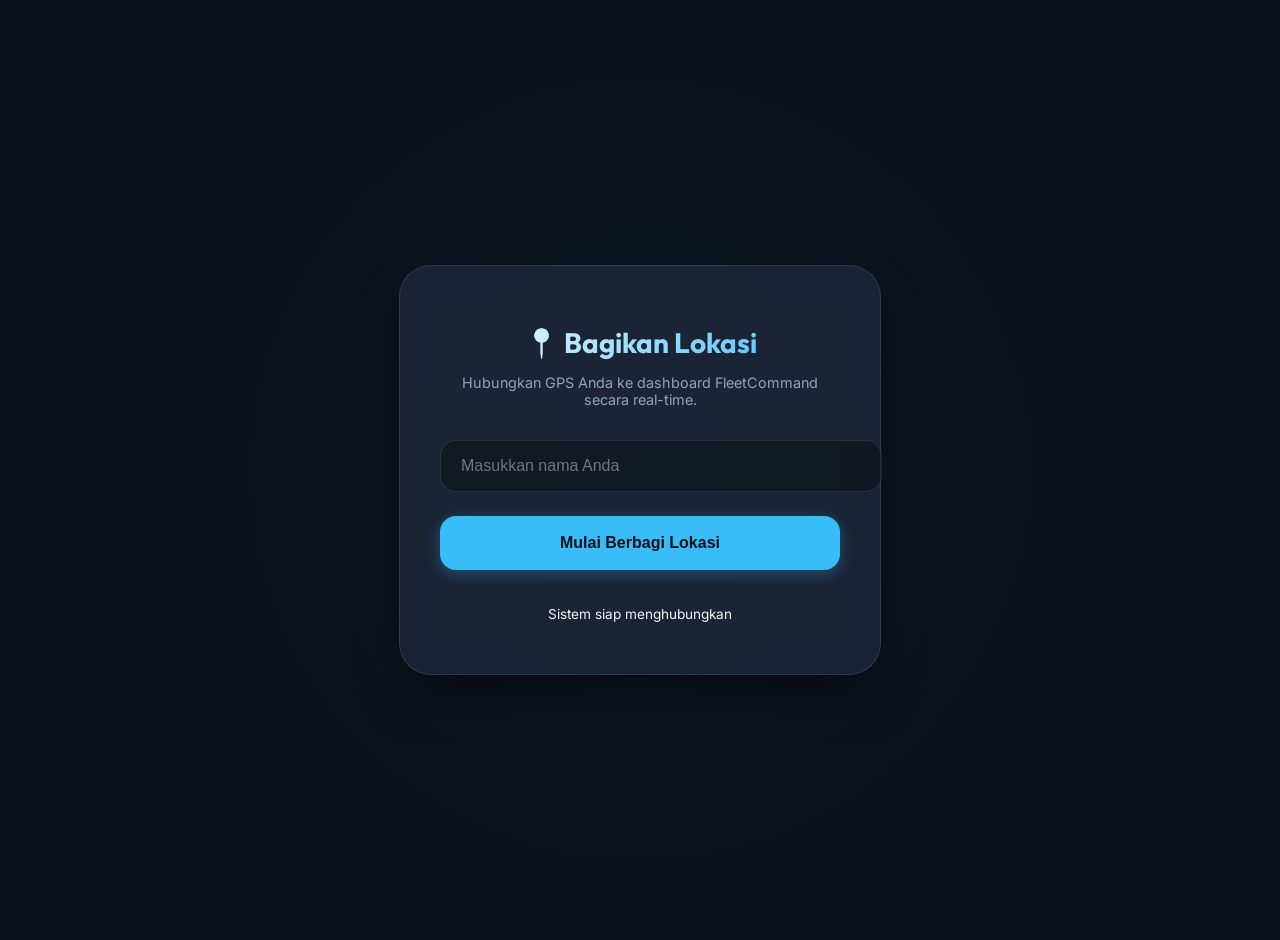
<file: templates/share.html>
<!DOCTYPE html>
<html lang="en">
<head>
    <meta charset="UTF-8">
    <meta name="viewport" content="width=device-width, initial-scale=1.0">
    <title>Share Location | FleetCommand</title>
    <link href="https://fonts.googleapis.com/css2?family=Outfit:wght@400;600;700&family=Inter:wght@400;500;600&display=swap" rel="stylesheet">
    <style>
        :root {
            --bg: #0b0f19;
            --card: rgba(30, 41, 59, 0.8);
            --primary: #38bdf8;
            --primary-glow: rgba(56, 189, 248, 0.3);
            --success: #10b981;
            --error: #f43f5e;
            --text: #f1f5f9;
            --border: rgba(255, 255, 255, 0.1);
        }
        body {
            font-family: 'Inter', sans-serif;
            background-color: var(--bg);
            background-image: radial-gradient(circle at center, rgba(56, 189, 248, 0.05) 0%, transparent 70%);
            color: var(--text);
            display: flex;
            justify-content: center;
            align-items: center;
            min-height: 100vh;
            margin: 0;
            padding: 20px;
        }
        .card {
            background: var(--card);
            backdrop-filter: blur(16px);
            padding: 2.5rem;
            border-radius: 2rem;
            width: 100%;
            max-width: 400px;
            border: 1px solid var(--border);
            box-shadow: 0 25px 50px -12px rgba(0, 0, 0, 0.5);
            text-align: center;
            animation: slideUp 0.6s cubic-bezier(0.16, 1, 0.3, 1);
        }
        @keyframes slideUp {
            from { opacity: 0; transform: translateY(20px); }
            to { opacity: 1; transform: translateY(0); }
        }
        h1 { 
            font-family: 'Outfit', sans-serif;
            font-size: 1.75rem; 
            margin-bottom: 0.5rem; 
            background: linear-gradient(135deg, #fff 0%, var(--primary) 100%);
            -webkit-background-clip: text;
            -webkit-text-fill-color: transparent;
        }
        p { color: #94a3b8; font-size: 0.9rem; margin-bottom: 2rem; }
        input {
            width: 100%;
            padding: 1rem 1.25rem;
            background: rgba(0,0,0,0.3);
            border: 1px solid var(--border);
            border-radius: 1rem;
            color: white;
            font-size: 1rem;
            margin-bottom: 1.5rem;
            outline: none;
            transition: border-color 0.2s;
        }
        input:focus { border-color: var(--primary); }
        button {
            width: 100%;
            padding: 1.1rem;
            border: none;
            border-radius: 1rem;
            background: var(--primary);
            color: #0b0f19;
            font-weight: 700;
            font-size: 1rem;
            cursor: pointer;
            transition: all 0.3s cubic-bezier(0.4, 0, 0.2, 1);
            box-shadow: 0 4px 15px var(--primary-glow);
        }
        button.active { 
            background: rgba(16, 185, 129, 0.1);
            border: 1px solid var(--success);
            color: var(--success);
            box-shadow: none;
        }
        button:hover:not(.active) {
            transform: translateY(-2px);
            box-shadow: 0 8px 25px var(--primary-glow);
        }
        .status { margin-top: 1.5rem; font-size: 0.85rem; padding: 0.75rem; border-radius: 0.75rem; }
        .status.active { background: rgba(16, 185, 129, 0.05); color: var(--success); }
        .status.error { background: rgba(244, 63, 94, 0.05); color: var(--error); }
    </style>
</head>
<body>
    <div class="card">
        <h1>📍 Bagikan Lokasi</h1>
        <p>Hubungkan GPS Anda ke dashboard FleetCommand secara real-time.</p>
        
        <input type="text" id="name" placeholder="Masukkan nama Anda" required>
        <button id="toggleBtn">Mulai Berbagi Lokasi</button>
        
        <div id="status" class="status">Sistem siap menghubungkan</div>
    </div>

    <script>
        let isSharing = false;
        let watchId = null;
        const btn = document.getElementById('toggleBtn');
        const status = document.getElementById('status');
        const nameInput = document.getElementById('name');

        btn.addEventListener('click', () => {
            if (!isSharing) {
                const name = nameInput.value.trim();
                if (!name) { alert('Harap masukkan nama Anda'); return; }
                startSharing(name);
            } else {
                stopSharing();
            }
        });

        function startSharing(name) {
            if (!navigator.geolocation) {
                showError("Browser tidak mendukung geolokasi");
                return;
            }

            isSharing = true;
            btn.textContent = "Hentikan Sesi";
            btn.classList.add('active');
            nameInput.disabled = true;
            status.textContent = "Menghubungkan ke GPS...";
            status.className = "status active";

            watchId = navigator.geolocation.watchPosition(
                (pos) => {
                    const data = {
                        name: name,
                        lat: pos.coords.latitude,
                        lon: pos.coords.longitude
                    };
                    reportLocation(data);
                },
                (err) => {
                    showError("GPS Gagal: " + err.message);
                    stopSharing();
                },
                { enableHighAccuracy: true, timeout: 15000, maximumAge: 0 }
            );
        }

        function stopSharing() {
            isSharing = false;
            if (watchId) navigator.geolocation.clearWatch(watchId);
            btn.textContent = "Mulai Berbagi Lokasi";
            btn.classList.remove('active');
            nameInput.disabled = false;
            status.textContent = "Sesi dihentikan";
            status.className = "status";
        }

        async function reportLocation(data) {
            try {
                const response = await fetch('/api/report_location', {
                    method: 'POST',
                    headers: { 'Content-Type': 'application/json' },
                    body: JSON.stringify(data)
                });
                if (response.ok) {
                    status.textContent = `⚡ Live: ${data.lat.toFixed(5)}, ${data.lon.toFixed(5)}`;
                }
            } catch (e) {
                showError("Koneksi terputus");
            }
        }

        function showError(msg) {
            status.textContent = "❌ " + msg;
            status.className = "status error";
        }
    </script>
</body>
</html>
</file>
